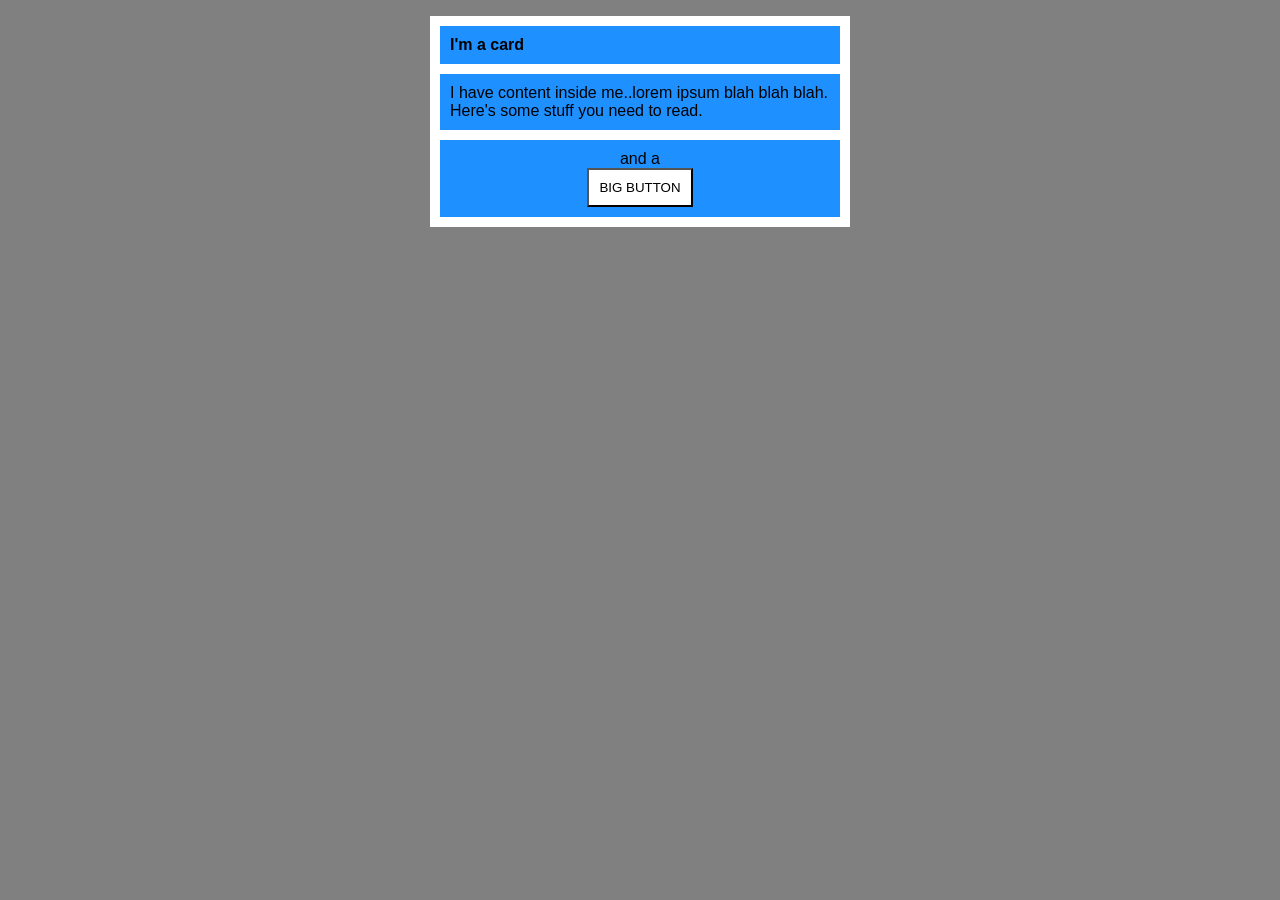
<file: foundations/block-and-inline/02-margin-and-padding-2/index.html>
<!doctype html>
<html lang="en">
  <head>
    <meta charset="UTF-8" />
    <meta http-equiv="X-UA-Compatible" content="IE=edge" />
    <meta name="viewport" content="width=device-width, initial-scale=1.0" />
    <title>Margin and Padding exercise 2</title>
    <link rel="stylesheet" href="style.css" />
  </head>
  <body>
    <div class="card">
      <h1 class="title">I'm a card</h1>
      <div class="content">
        I have content inside me..lorem ipsum blah blah blah. Here's some stuff
        you need to read.
      </div>
      <div class="button-container">and a <button>BIG BUTTON</button></div>
    </div>
  </body>
</html>
</file>
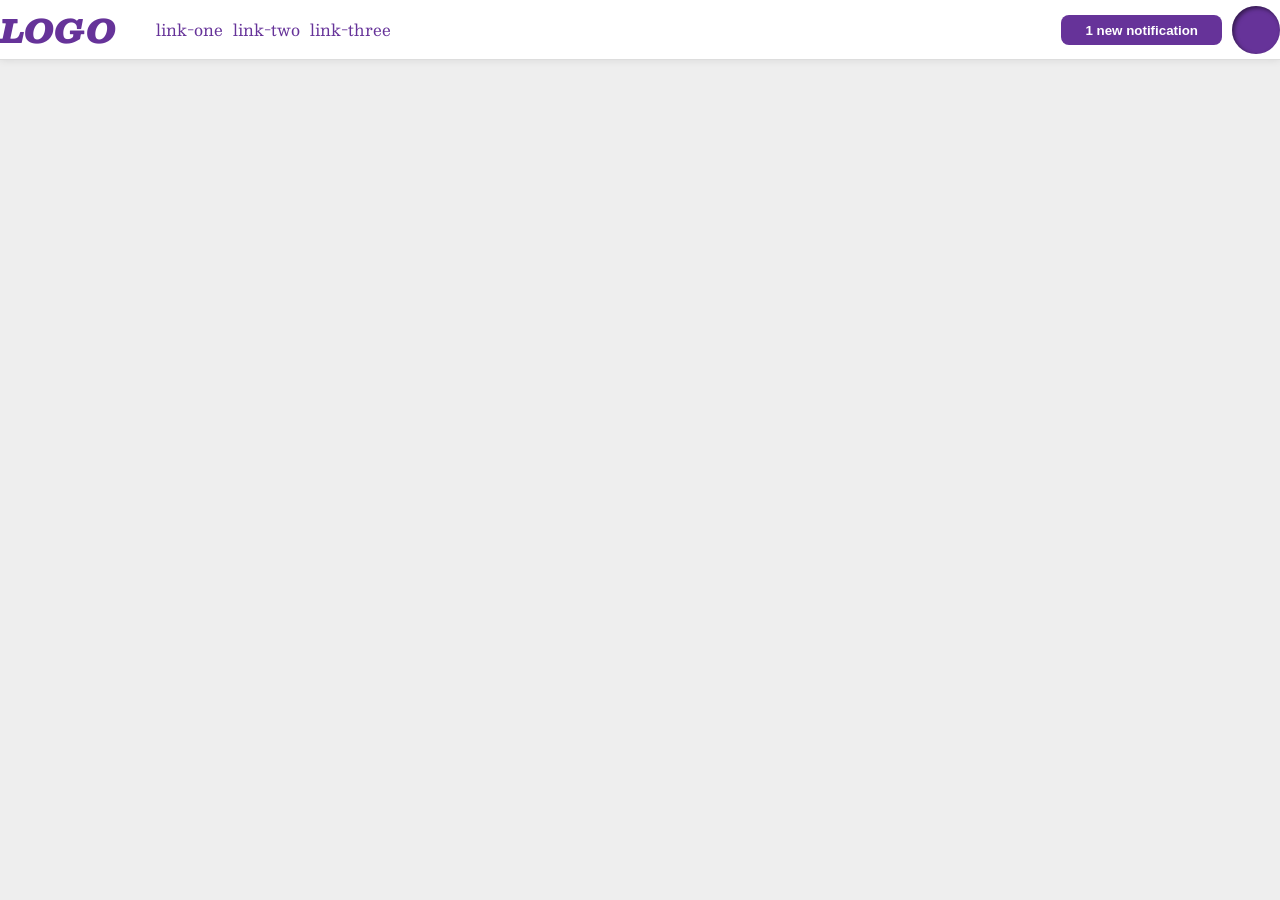
<file: foundations/flex/03-flex-header-2/index.html>
<!doctype html>
<html lang="en">
  <head>
    <meta charset="UTF-8" />
    <meta http-equiv="X-UA-Compatible" content="IE=edge" />
    <meta name="viewport" content="width=device-width, initial-scale=1.0" />
    <title>Flex Header 2</title>
    <link rel="stylesheet" href="style.css" />
  </head>
  <body>
    <div class="header">
      <div class="logo">LOGO</div>
      <ul class="links">
        <li><a href="https://google.com">link-one</a></li>
        <li><a href="https://google.com">link-two</a></li>
        <li><a href="https://google.com">link-three</a></li>
      </ul>
      <button class="notifications">1 new notification</button>
      <div class="profile-image"></div>
    </div>
  </body>
</html>
</file>
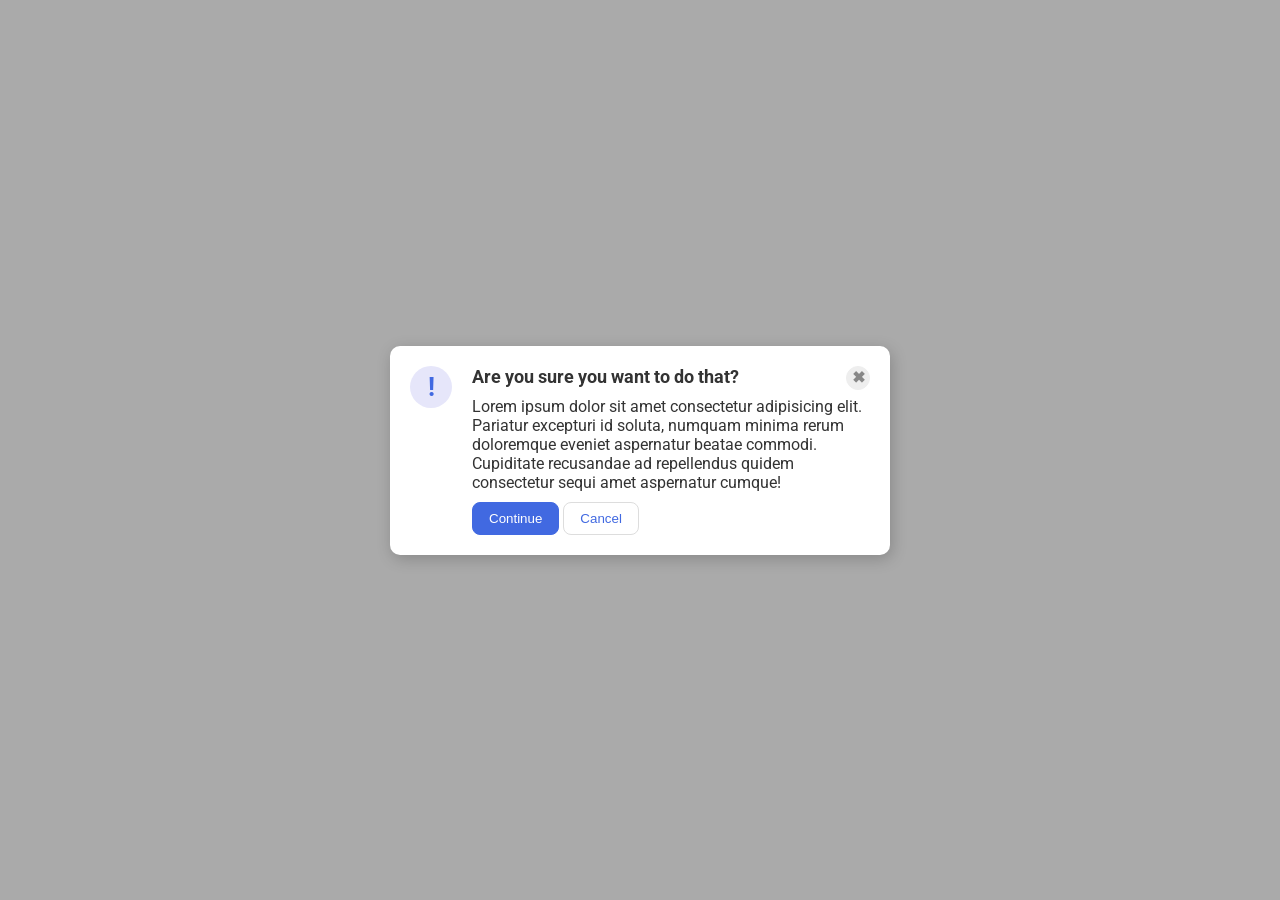
<file: foundations/flex/05-flex-modal/index.html>
<!doctype html>
<html lang="en">
  <head>
    <meta charset="UTF-8" />
    <meta http-equiv="X-UA-Compatible" content="IE=edge" />
    <meta name="viewport" content="width=device-width, initial-scale=1.0" />
    <link rel="stylesheet" href="style.css" />
    <title>Modal</title>
  </head>
  <body>
    <div class="modal">
      <div class="div-icon">
        <div class="icon">!</div>
      </div>

      <div class="container">
        <div class="top">
          <div class="header">Are you sure you want to do that?</div>
          <button class="close-button">✖</button>
        </div>
        <div class="text">
          Lorem ipsum dolor sit amet consectetur adipisicing elit. Pariatur
          excepturi id soluta, numquam minima rerum doloremque eveniet
          aspernatur beatae commodi. Cupiditate recusandae ad repellendus quidem
          consectetur sequi amet aspernatur cumque!
        </div>
        <button class="continue">Continue</button>
        <button class="cancel">Cancel</button>
      </div>
    </div>
  </body>
</html>
</file>
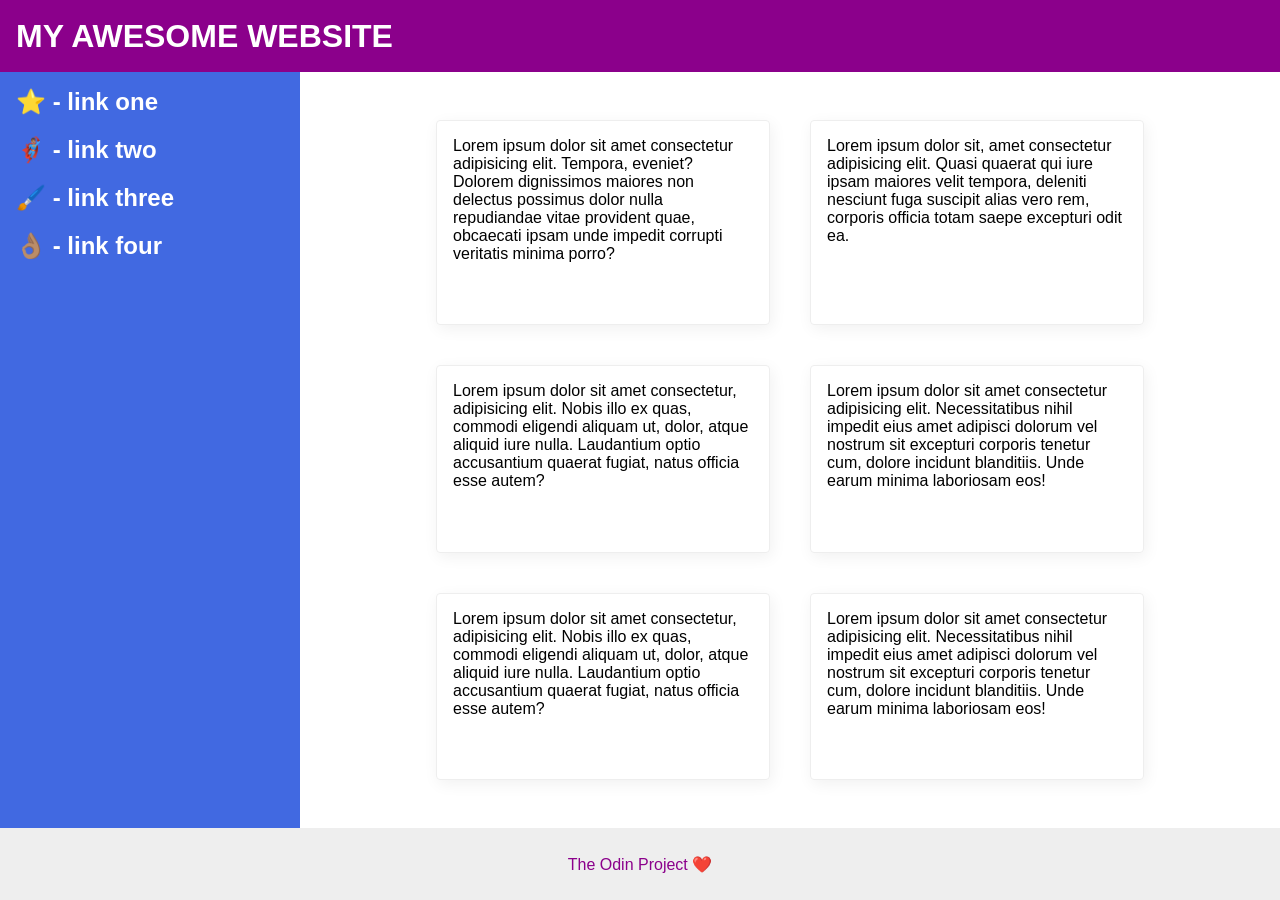
<file: foundations/flex/07-flex-layout-2/index.html>
<!doctype html>
<html lang="en">
  <head>
    <meta charset="UTF-8" />
    <meta http-equiv="X-UA-Compatible" content="IE=edge" />
    <meta name="viewport" content="width=device-width, initial-scale=1.0" />
    <title>The Holy Grail</title>
    <link rel="stylesheet" href="style.css" />
  </head>
  <body>
    <div class="header">MY AWESOME WEBSITE</div>
    <div class="content">
      <div class="sidebar">
        <ul>
          <li><a href="#">⭐ - link one</a></li>
          <li><a href="#">🦸🏽‍♂️ - link two</a></li>
          <li><a href="#">🖌️ - link three</a></li>
          <li><a href="#">👌🏽 - link four</a></li>
        </ul>
      </div>
      <div class="info">
        <div class="card">
          Lorem ipsum dolor sit amet consectetur adipisicing elit. Tempora,
          eveniet? Dolorem dignissimos maiores non delectus possimus dolor nulla
          repudiandae vitae provident quae, obcaecati ipsam unde impedit
          corrupti veritatis minima porro?
        </div>
        <div class="card">
          Lorem ipsum dolor sit, amet consectetur adipisicing elit. Quasi
          quaerat qui iure ipsam maiores velit tempora, deleniti nesciunt fuga
          suscipit alias vero rem, corporis officia totam saepe excepturi odit
          ea.
        </div>
        <div class="card">
          Lorem ipsum dolor sit amet consectetur, adipisicing elit. Nobis illo
          ex quas, commodi eligendi aliquam ut, dolor, atque aliquid iure nulla.
          Laudantium optio accusantium quaerat fugiat, natus officia esse autem?
        </div>
        <div class="card">
          Lorem ipsum dolor sit amet consectetur adipisicing elit.
          Necessitatibus nihil impedit eius amet adipisci dolorum vel nostrum
          sit excepturi corporis tenetur cum, dolore incidunt blanditiis. Unde
          earum minima laboriosam eos!
        </div>
        <div class="card">
          Lorem ipsum dolor sit amet consectetur, adipisicing elit. Nobis illo
          ex quas, commodi eligendi aliquam ut, dolor, atque aliquid iure nulla.
          Laudantium optio accusantium quaerat fugiat, natus officia esse autem?
        </div>
        <div class="card">
          Lorem ipsum dolor sit amet consectetur adipisicing elit.
          Necessitatibus nihil impedit eius amet adipisci dolorum vel nostrum
          sit excepturi corporis tenetur cum, dolore incidunt blanditiis. Unde
          earum minima laboriosam eos!
        </div>
      </div>
    </div>
    <div class="footer">The Odin Project ❤️</div>
  </body>
</html>
</file>
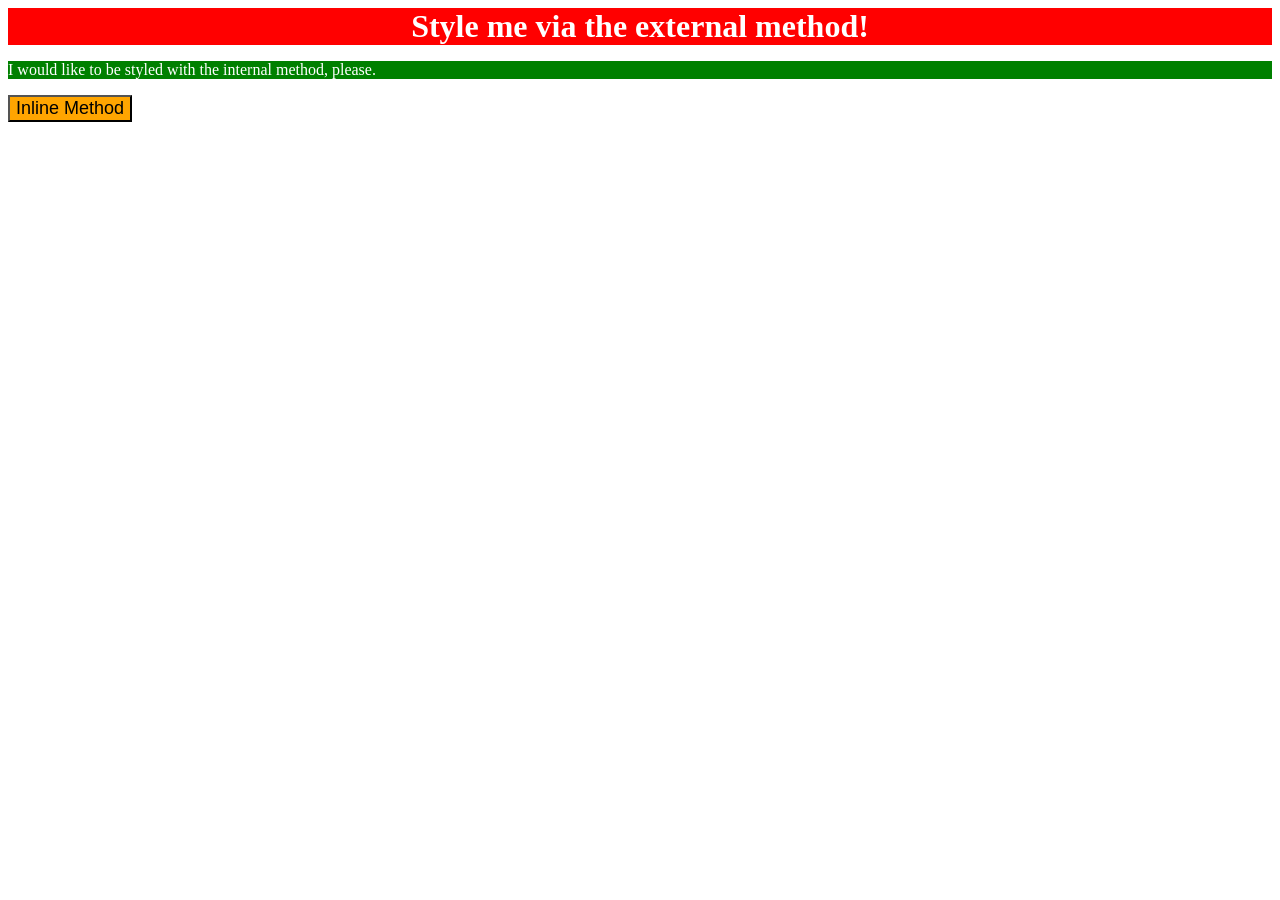
<file: foundations/intro-to-css/01-css-methods/index.html>
<!doctype html>
<html lang="en">
  <head>
    <meta charset="UTF-8" />
    <meta http-equiv="X-UA-Compatible" content="IE=edge" />
    <meta name="viewport" content="width=device-width, initial-scale=1.0" />
    <title>Methods for Adding CSS</title>
    <link rel="stylesheet" href="style.css" />
    <style>
      p{
        background-color: green;
        color: white;
        font-size: 18px"
      }
    </style>
  </head>
  <body>
    <div>Style me via the external method!</div>
    <p>I would like to be styled with the internal method, please.</p>
    <button style="background-color: orange; font-size: 18px">
      Inline Method
    </button>
  </body>
</html>
</file>
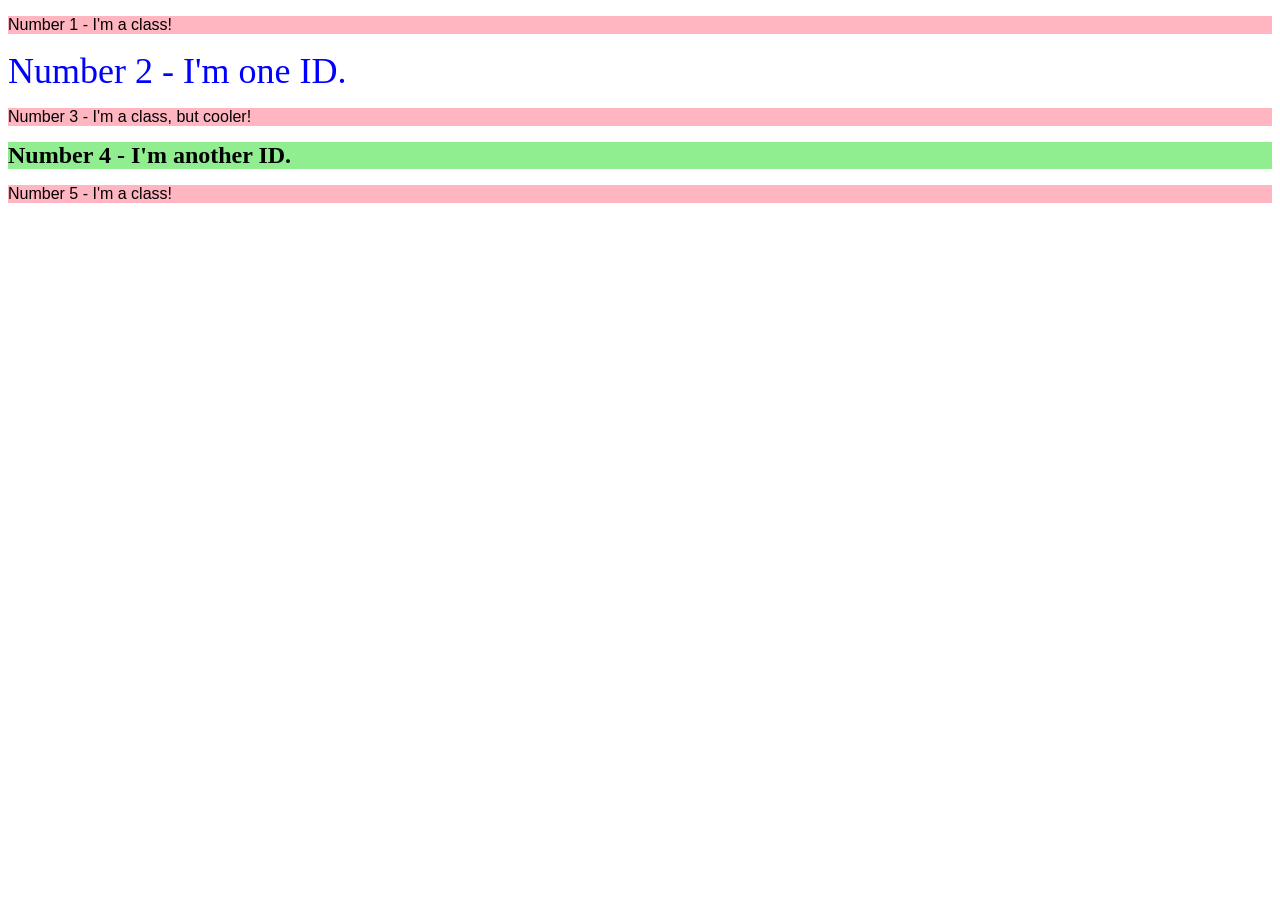
<file: foundations/intro-to-css/02-class-id-selectors/index.html>
<!doctype html>
<html lang="en">
  <head>
    <meta charset="UTF-8" />
    <meta http-equiv="X-UA-Compatible" content="IE=edge" />
    <meta name="viewport" content="width=device-width, initial-scale=1.0" />
    <title>Class and ID Selectors</title>
    <link rel="stylesheet" href="style.css" />
  </head>
  <body>
    <p class="odd">Number 1 - I'm a class!</p>
    <div class="second-element">Number 2 - I'm one ID.</div>
    <p class="odd">Number 3 - I'm a class, but cooler!</p>
    <div class="fourth-element">Number 4 - I'm another ID.</div>
    <p class="odd">Number 5 - I'm a class!</p>
  </body>
</html>
</file>
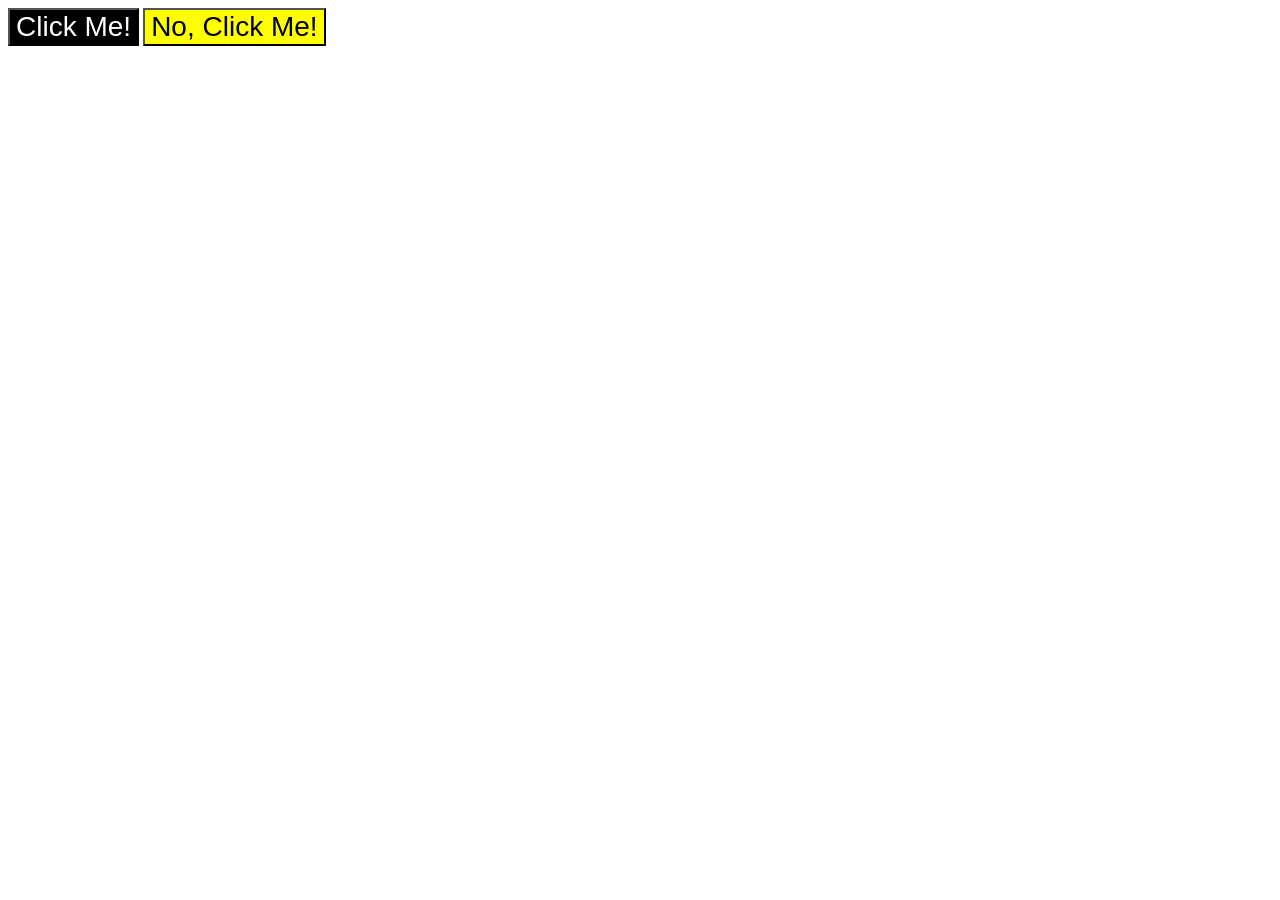
<file: foundations/intro-to-css/03-grouping-selectors/index.html>
<!doctype html>
<html lang="en">
  <head>
    <meta charset="UTF-8" />
    <meta http-equiv="X-UA-Compatible" content="IE=edge" />
    <meta name="viewport" content="width=device-width, initial-scale=1.0" />
    <title>Grouping Selectors</title>
    <link rel="stylesheet" href="style.css" />
  </head>
  <body>
    <button class="first">Click Me!</button>
    <button class="second">No, Click Me!</button>
  </body>
</html>
</file>
<file: foundations/block-and-inline/02-margin-and-padding-2/style.css>
* {
  margin: 0;
  padding: 0;
}
body {
  background: gray;
  font-family: sans-serif;
}

.card {
  width: 400px;
  background: white;
  margin: 16px auto;
  padding: 10px;
}
.title {
  padding: 10px;
  margin: 0px 0px 10px 0px;
  font-size: 16px;
}

.content {
  margin: 0px 0px 10px 0px;
}

.title,
.content,
.button-container {
  background: dodgerblue;
  padding: 10px;
}

button {
  background: white;
  padding: 10px;
  display: block;
  margin-left: auto;
  margin-right: auto;
}

.button-container {
  text-align: center;
}
</file>
<file: foundations/flex/03-flex-header-2/style.css>
/* this is some magical font-importing.  
you'll learn about it later. */
@import url("https://fonts.googleapis.com/css2?family=Besley:ital,wght@0,400;1,900&display=swap");

body {
  margin: 0;
  background: #eee;
  font-family: Besley, serif;
}

.header {
  background: white;
  border-bottom: 1px solid #ddd;
  box-shadow: 0 0 8px rgba(0, 0, 0, 0.1);
  display: flex;
  align-items: center;
}

.profile-image {
  background: rebeccapurple;
  box-shadow: inset 2px 2px 4px rgba(0, 0, 0, 0.5);
  border-radius: 50%;
  width: 48px;
  height: 48px;
}

.logo {
  color: rebeccapurple;
  font-size: 32px;
  font-weight: 900;
  font-style: italic;
}

button {
  border: none;
  border-radius: 8px;
  background: rebeccapurple;
  color: white;
  padding: 8px 24px;
  height: 30px;
  font-weight: bold;
}

a {
  /* this removes the line under our links */
  text-decoration: none;
  color: rebeccapurple;
}

ul {
  list-style-type: none;
  display: flex;
}

.links a {
  margin-right: 10px;
}
button.notifications {
  margin-left: auto;
  margin-right: 10px;
}
</file>
<file: foundations/flex/05-flex-modal/style.css>
@import url("https://fonts.googleapis.com/css2?family=Roboto:wght@400;700&display=swap");

html,
body {
  height: 100%;
}

body {
  font-family: Roboto, sans-serif;
  margin: 0;
  background: #aaa;
  color: #333;
  /* I'll give you this one for free lol */
  display: flex;
  align-items: center;
  justify-content: center;
}

.modal {
  background: white;
  width: 480px;
  border-radius: 10px;
  box-shadow: 2px 4px 16px rgba(0, 0, 0, 0.2);
  display: flex;
  padding: 10px;
}

.icon {
  color: royalblue;
  font-size: 26px;
  font-weight: 700;
  background: lavender;
  width: 42px;
  height: 42px;
  border-radius: 50%;
  display: flex;
  align-items: center;
  justify-content: center;
  margin-right: auto;
}

.close-button {
  background: #eee;
  border-radius: 50%;
  color: #888;
  font-weight: bolder;
  font-size: 16px;
  height: 24px;
  width: 24px;
  display: flex;
  align-items: center;
  justify-content: center;
  border: 1px solid #eee;
  padding: 0;
}

button {
  cursor: pointer;
  padding: 8px 16px;
  border-radius: 8px;
}

button.continue {
  background: royalblue;
  border: 1px solid royalblue;
  color: white;
}

button.cancel {
  background: white;
  border: 1px solid #ddd;
  color: royalblue;
}

.container {
  margin: 10px;
}
.top {
  display: flex;
  justify-content: space-between;
}

.div-icon {
  margin: 10px;
}
.header {
  font-weight: bold;
  justify-content: center;
  font-size: large;
  margin-bottom: 10px;
}
.text {
  margin-bottom: 10px;
}
</file>
<file: foundations/flex/07-flex-layout-2/style.css>
body {
  font-family:
    -apple-system, BlinkMacSystemFont, "Segoe UI", Roboto, Oxygen, Ubuntu,
    Cantarell, "Open Sans", "Helvetica Neue", sans-serif;
  margin: 0;
  min-height: 100vh;
  display: flex;
  flex-direction: column;
}

.header {
  height: 72px;
  background: darkmagenta;
  color: white;
  font-weight: 900;
  font-size: 32px;
  align-content: center;
  padding-left: 16px;
}
.footer {
  height: 72px;
  background: #eee;
  color: darkmagenta;
  display: flex;
  align-items: center;
  justify-content: center;
}

.sidebar {
  width: 300px;
  background: royalblue;
  box-sizing: border-box;
  width: 300px;
  padding: 16px;
  flex-shrink: 0;
}

.card {
  border: 1px solid #eee;
  box-shadow: 2px 4px 16px rgba(0, 0, 0, 0.06);
  border-radius: 4px;
  width: 300px;
  padding: 16px;
}
.content {
  display: flex;
  flex: 1 1 0;
}
ul {
  display: flex;
  flex-direction: column;
  flex: 1;
  list-style: none;
  margin: 0;
  padding: 0;
  gap: 20px;
  font-weight: bolder;
}
a {
  text-decoration: none;
  color: white;
  font-size: 24px;
}
.info {
  display: flex;
  flex: 1 1 0;
  justify-content: center;
  flex-wrap: wrap;
  gap: 40px;
  padding: 48px;
}
</file>
<file: foundations/intro-to-css/01-css-methods/style.css>
div {
  background-color: red;
  color: white;
  font-size: 32px;
  text-align: center;
  font-weight: bold;
}
</file>
<file: foundations/intro-to-css/02-class-id-selectors/style.css>
.odd {
  background-color: lightpink;
  font-family: Verdana, "Dejevu Sans", sans-serif;
} /* Add CSS Styling */
.second-element {
  color: blue;
  font-size: 36px;
}

.fourth-element {
  background-color: lightgreen;
  font-size: 24px;
  font-weight: bold;
}
</file>
<file: foundations/intro-to-css/03-grouping-selectors/style.css>
/* Add CSS .Styling */
.first {
  background-color: black;
  color: white;
}
.second {
  background-color: yellow;
}

.first,
.second {
  font-size: 28px;
  font-family: Helvetica, "Times New Roman", sans-serif;
}
</file>
